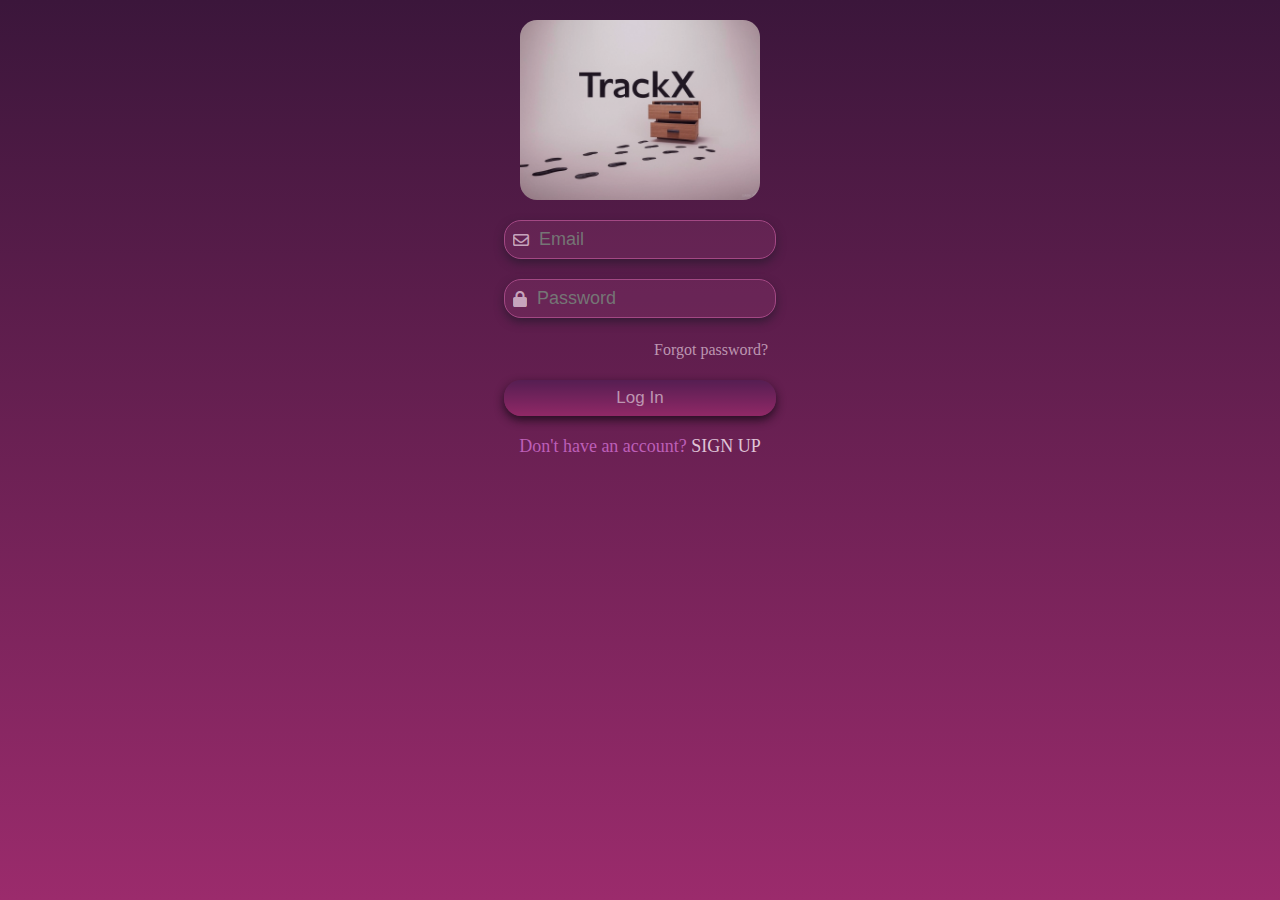
<file: Index.html>
<!DOCTYPE html>
<html lang="en">

<head>
  <meta charset="UTF-8">
  <meta name="viewport" content="width=device-width, initial-scale=1.0">
  <title>Home</title>

  <link rel="stylesheet" href="assets/css/index.css">
  <script src="assets/js/index.js" type="module" defer></script>
</head>

<body>
  <div class="header"></div>

  <div class="container">

    <div class="room">
      <a href="#">
        <span>Sitting room</span>
        <img src="assets/img/room.jpg" alt="room cabinet">
      </a>
    </div>

    <div class="kitchen">
      <a href="#">
        <span>Kitchen</span>
        <img src="assets/img/kitchen.jpg" alt="kitchen cabinet">
      </a>
    </div>

    <div class="study-room">
      <a href="/assets/html/study-room.html">
        <span>Study room</span>
        <img src="assets/img/study-room.jpg" alt="study room cabinet">
      </a>
    </div>

    <div class="bedroom">
      <a href="#">
        <span>Bedroom</span>
        <img src="assets/img/bedroom.jpg" alt="bedroom cabinet">
      </a>
    </div>

  </div>

  <div class="footer"></div>

</body>

</html>
</file>
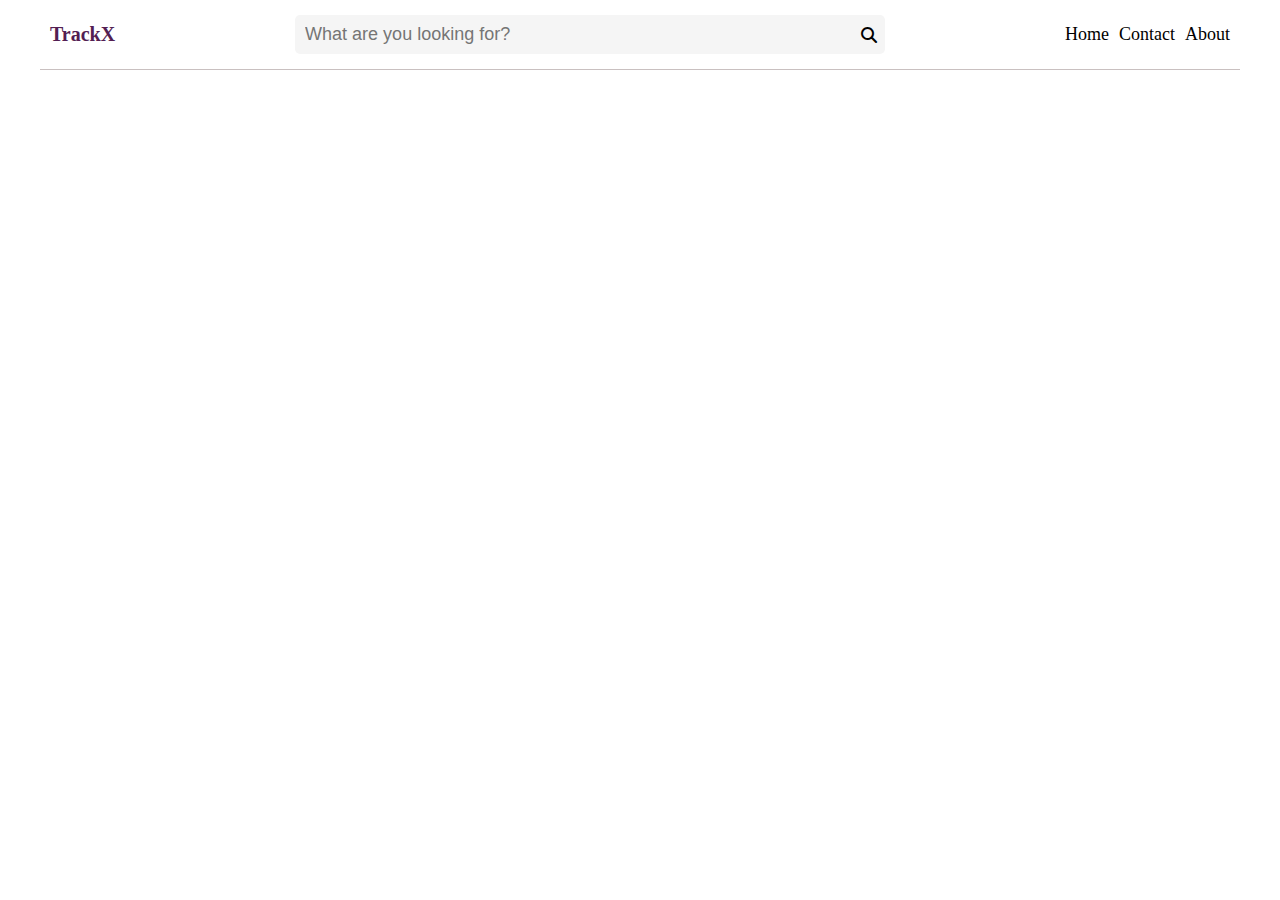
<file: assets/html/header.html>
<!DOCTYPE html>
<html lang="en">
<head>
  <meta charset="UTF-8">
  <meta name="viewport" content="width=device-width, initial-scale=1.0">
  <title>Document</title>

  <link rel="stylesheet" href="https://cdnjs.cloudflare.com/ajax/libs/font-awesome/6.7.2/css/all.min.css" integrity="sha512-Evv84Mr4kqVGRNSgIGL/F/aIDqQb7xQ2vcrdIwxfjThSH8CSR7PBEakCr51Ck+w+/U6swU2Im1vVX0SVk9ABhg==" crossorigin="anonymous" referrerpolicy="no-referrer" />

  <link rel="stylesheet" href="/assets/css/header.css">

</head>
<body>

  <div class="header-container">

    <h1>TrackX</h1>

    <div class="header-search">
      <input type="text" placeholder="What are you looking for?">
      <i class="fa-solid fa-magnifying-glass"></i>
    </div>

    <div class="header-content">
      <a href="#">Home</a>
      <a href="#">Contact</a>
      <a href="#">About</a>
    </div>

  </div>

</body>
</html>
</file>
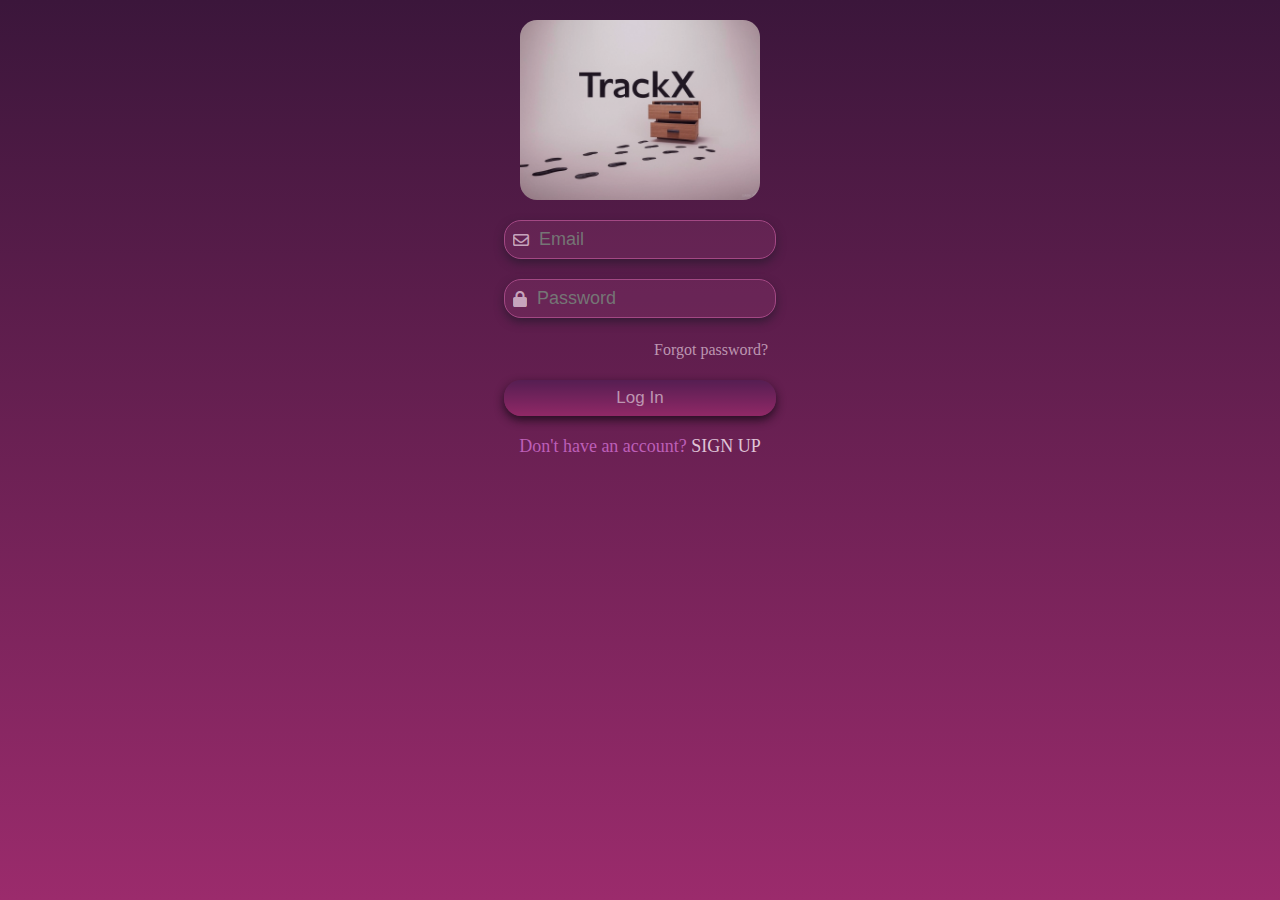
<file: assets/html/login.html>
<!DOCTYPE html>
<html lang="en">

<head>
  <meta charset="UTF-8">
  <meta name="viewport" content="width=device-width, initial-scale=1.0">

  <link rel="stylesheet" href="https://cdnjs.cloudflare.com/ajax/libs/font-awesome/6.7.2/css/all.min.css"
    integrity="sha512-Evv84Mr4kqVGRNSgIGL/F/aIDqQb7xQ2vcrdIwxfjThSH8CSR7PBEakCr51Ck+w+/U6swU2Im1vVX0SVk9ABhg=="
    crossorigin="anonymous" referrerpolicy="no-referrer" />

  <link rel="stylesheet" href="/assets/css/login.css">
  <script src="/assets/js/login.js" type="module" defer></script>

  <title>Log In</title>
</head>

<body>

  <div class="login-header"></div>

  <div class="login-container">
    <img src="/assets/img/trackx.jpg" alt="">

    <div class="login-form">
      <form>
        <div class="form-item">
          <i class="fa-regular fa-envelope"></i>
          <input name="email" type="email" required placeholder="Email">
        </div>

        <div class="form-item">
          <i class="fa-solid fa-lock"></i>
          <input name="password" type="password" required placeholder="Password">
        </div>

        <div class="forgot-password">
          <a href="#">
            Forgot password?
          </a>
        </div>

        <button>Log In</button>
      </form>
    </div>

    <p class="sign-up">
      Don't have an account?
      <a href="register.html">SIGN UP</a>
    </p>

  </div>

</body>

</html>
</file>
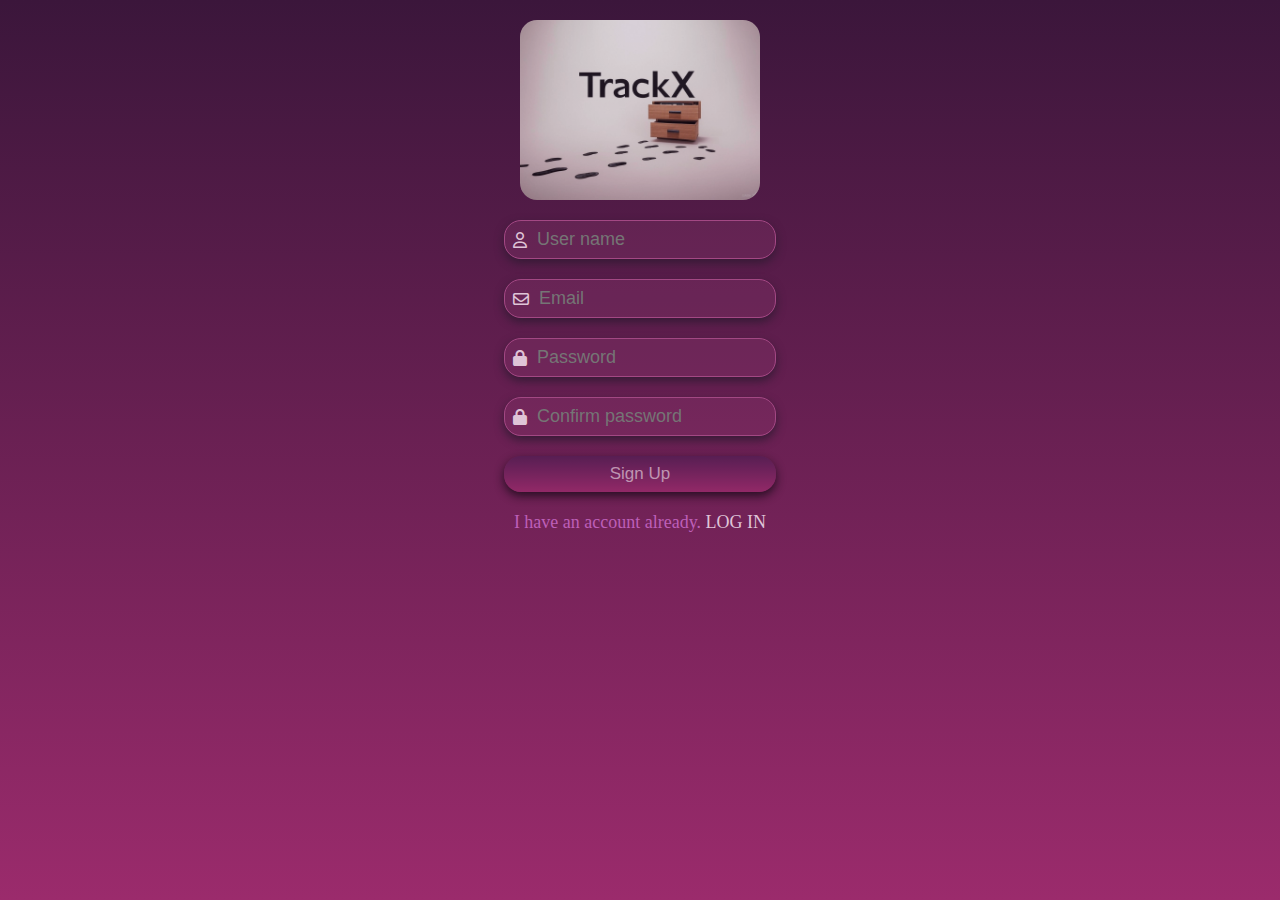
<file: assets/html/register.html>
<!DOCTYPE html>
<html lang="en">

<head>
  <meta charset="UTF-8">
  <meta name="viewport" content="width=device-width, initial-scale=1.0">

  <link rel="stylesheet" href="https://cdnjs.cloudflare.com/ajax/libs/font-awesome/6.7.2/css/all.min.css"
    integrity="sha512-Evv84Mr4kqVGRNSgIGL/F/aIDqQb7xQ2vcrdIwxfjThSH8CSR7PBEakCr51Ck+w+/U6swU2Im1vVX0SVk9ABhg=="
    crossorigin="anonymous" referrerpolicy="no-referrer" />

  <link rel="stylesheet" href="/assets/css/register.css">
  <script src="/assets/js/register.js" type="module" defer></script>

  <title>Register</title>
</head>

<body>

  <div class="register-header"></div>

  <div class="register-container">
    <img src="/assets/img/trackx.jpg" alt="">

    <div class="register-form">
      <form>
        <div class="form-item">
          <i class="fa-regular fa-user"></i>
          <input name="userName" type="text" required placeholder="User name">
        </div>

        <div class="form-item">
          <i class="fa-regular fa-envelope"></i>
          <input name="email" type="email" required placeholder="Email">
        </div>

        <div class="form-item">
          <i class="fa-solid fa-lock"></i>
          <input name="password" type="text" required placeholder="Password">
        </div>

        <div class="form-item">
          <i class="fa-solid fa-lock"></i>
          <input name="confirmPassword" type="text" required placeholder="Confirm password">
        </div>

        <button>Sign Up</button>
      </form>
    </div>

    <p>
      I have an account already.
      <a href="login.html">LOG IN</a>
    </p>

  </div>

</body>

</html>
</file>
<file: assets/css/index.css>
* {
  margin: 0;
  padding: 0;
  box-sizing: border-box;
}

.header {
  width: 320px;
  margin: auto;
  margin-bottom: 20px;
}

.container {
  max-width: 320px;
  padding-inline: 24px;
  padding-bottom: 24px;
  margin: auto;
  display: flex;
  flex-direction: column;
}

.container div {
  position: relative;
}

.container div span {
  position: absolute;
  font-size: 26px;
  color: #fad29f;
  box-shadow: 0px 4px 10px #221322;
}

.room span {
  top: 25%;
  left: 10%;
  text-shadow: 4px 4px 10px #000000;
}

.kitchen, .bedroom {
  margin-left: auto;
}

.kitchen span {
  top: 41%;
  left: 25%;
  text-shadow: 4px 4px 10px #000000;
}

.study-room span {
  top: 15%;
  left: 10%;
}

.bedroom span {
  top: 35%;
  left: 15.8%;
  background-color: #ccb5b533;
  text-shadow: 4px 4px 10px #000000;
}

.container div img {
  max-width: 180px;
  border-radius: 15px;
}
</file>
<file: assets/css/header.css>
* {
  margin: 0;
  padding: 0;
  box-sizing: border-box;
}

/* mobil tarafı js ile birlikte kodlanacak */
.header-container {
  width: 100%; 
  margin: auto;
  padding: 5px 3px;
  margin-bottom: 5px;
  border-bottom: 1px solid rgb(201, 192, 192);
  display: flex;
  justify-content: space-between;
  align-items: center;
  gap: 2px;
}

.header-container h1 {
  font-size: 10px;
  color: #531e53;
}

.header-search {
  width: 60%; 
  background-color: #F5F5F5;
  border-radius: 5px;
  padding: 4px 5px;
  display: flex;
  justify-content: space-between;
  align-items: center;
}

.header-search input {
  flex-grow: 1;
  padding: 5px;
  font-size: 10px;
  background-color: #F5F5F5;
  border: none;
  outline: none;
}

.header-search i {
  padding-inline: 3px;
  background-color: #F5F5F5;
  cursor: pointer;
}

.header-content {
  display: flex;
  gap: 2px;
}

.header-content a {
  font-size: 10px;
  text-decoration: none;
  color: black;
}




@media(min-width: 425px) {

  body {
    padding-inline: 20px;
  }

  .header-container {
    width: 100%; 
    margin: auto;
    padding: 15px 10px;
    margin-bottom: 15px;
    border-bottom: 1px solid rgb(201, 192, 192);
    display: flex;
    justify-content: space-between;
    align-items: center;
    gap: 7px;
  }

  .header-container h1 {
    font-size: 15px;
    color: #531e53;
  }

  .header-search {
    width: 60%; 
    background-color: #F5F5F5;
    border-radius: 5px;
    padding: 4px 5px;
    display: flex;
    justify-content: space-between;
    align-items: center;
  }

  .header-search input {
    flex-grow: 1;
    padding: 5px;
    font-size: 14px;
    background-color: #F5F5F5;
    border: none;
    outline: none;
  }

  .header-search i {
    padding-inline: 3px;
    background-color: #F5F5F5;
    cursor: pointer;
  }

  .header-content {
    display: flex;
    gap: 7px;
  }

  .header-content a {
    font-size: 12px;
    text-decoration: none;
    color: black;
  }
}


@media(min-width: 786px) {

  body {
    padding-inline: 40px;
  }

  .header-container {
    width: 100%; 
    margin: auto;
    padding: 15px 10px;
    margin-bottom: 15px;
    border-bottom: 1px solid rgb(201, 192, 192);
    display: flex;
    justify-content: space-between;
    align-items: center;
    gap: 5px;
  }

  .header-container h1 {
    font-size: 20px;
    color: #531e53;
  }

  .header-search {
    width: 50%; 
    background-color: #F5F5F5;
    border-radius: 5px;
    padding: 4px 5px;
    display: flex;
    justify-content: space-between;
    align-items: center;
  }

  .header-search input {
    flex-grow: 1;
    padding: 5px;
    font-size: 18px;
    background-color: #F5F5F5;
    border: none;
    outline: none;
  }

  .header-search i {
    padding-inline: 3px;
    background-color: #F5F5F5;
    cursor: pointer;
  }

  .header-content {
    display: flex;
    gap: 10px;
  }

  .header-content a {
    font-size: 18px;
    text-decoration: none;
    color: black;
  }

}
</file>
<file: assets/css/login.css>
* {
  margin: 0;
  padding: 0;
  box-sizing: border-box;
}

body {
  background: linear-gradient(to bottom, #3b163b, #9b2b6c);
  background-repeat: no-repeat;
  height: 100%;
  background-attachment: fixed;
}

.login-header {
  width: 320px;
  margin: auto;
  margin-bottom: 20px;
}

.login-container {
  max-width: 320px;
  padding-inline: 24px;
  padding-bottom: 24px;
  margin: auto;
}

img {
  max-width: 240px;
  height: auto;
  margin: auto;
  display: block;
  margin-bottom: 20px;
  border-radius: 17px;
  opacity: 0.8;
}

.form-item {
  padding: 8px;
  border-radius: 17px;
  margin-bottom: 20px;
  display: flex;
  align-items: center;
  gap: 10px;
  background-color: rgba(163, 72, 132, 0.2);
  border: 1px solid #A34884;
  box-shadow: 0px 4px 10px #351b35;
}

form i {
  color: #dfc4d7;
  opacity: 0.8;
}

form input {
  width: 100%;
  background-color: rgba(0, 0, 0, 0);
  padding-right: 2px;
  font-size: 18px;
  border: none;
  outline: none;
  color: #d3b3c9;
}

.forgot-password {
  display: flex;
  justify-content: end;
  padding-inline: 3px;
  margin-bottom: 18px;
  opacity: 0.8;
}

.forgot-password a{
  color: #d3b3c9;
  padding: 3px 5px;
  font-size: 16px;
  text-decoration: none;
  cursor: pointer;
}

form button {
  width: 100%;
  padding: 8px;
  font-size: 17px;
  border-radius: 17px;
  margin-bottom: 20px;
  border: none;
  cursor: pointer;
  opacity: 0.8;
  color: #d3b3c9;
  background: linear-gradient(to bottom, #531e53, #9b2b6c);
  box-shadow: 0px 4px 10px #160b16;
}

p {
  font-size: 18px;
  text-align: center;
  color: #bd5fb8;
}

.sign-up a {
  color: #dfc4d7;
  text-decoration: none;
  cursor: pointer;
}
</file>
<file: assets/css/register.css>
* {
  margin: 0;
  padding: 0;
  box-sizing: border-box;
}

body {
  background: linear-gradient(to bottom, #3b163b, #9b2b6c);
  background-repeat: no-repeat;
  height: 100%;
  background-attachment: fixed;
}

.register-header {
  width: 320px;
  margin: auto;
  margin-bottom: 20px;
}

.register-container {
  max-width: 320px;
  padding-inline: 24px;
  padding-bottom: 24px;
  margin: auto;
}

img {
  max-width: 240px;
  height: auto;
  margin: auto;
  display: block;
  margin-bottom: 20px;
  border-radius: 17px;
  opacity: 0.8;
}

.form-item {
  padding: 8px;
  border-radius: 17px;
  margin-bottom: 20px;
  display: flex;
  align-items: center;
  gap: 10px;
  background-color: rgba(163, 72, 132, 0.2);
  border: 1px solid #A34884;
  box-shadow: 0px 4px 10px #351b35;
}

form i {
  color: #dfc4d7;
}

form input {
  width: 100%;
  background-color: rgba(0, 0, 0, 0);
  padding-right: 2px;
  font-size: 18px;
  border: none;
  outline: none;
  color: #d3b3c9;
}

form button {
  width: 100%;
  padding: 8px;
  font-size: 17px;
  border-radius: 17px;
  margin-bottom: 20px;
  border: none;
  cursor: pointer;
  opacity: 0.8;
  color: #d3b3c9;
  background: linear-gradient(to bottom, #531e53, #9b2b6c);
  box-shadow: 0px 4px 10px #160b16;
}

p {
  font-size: 18px;
  text-align: center;
  color: #bd5fb8;
}

a {
  color: #dfc4d7;
  text-decoration: none;
  cursor: pointer;
}
</file>
